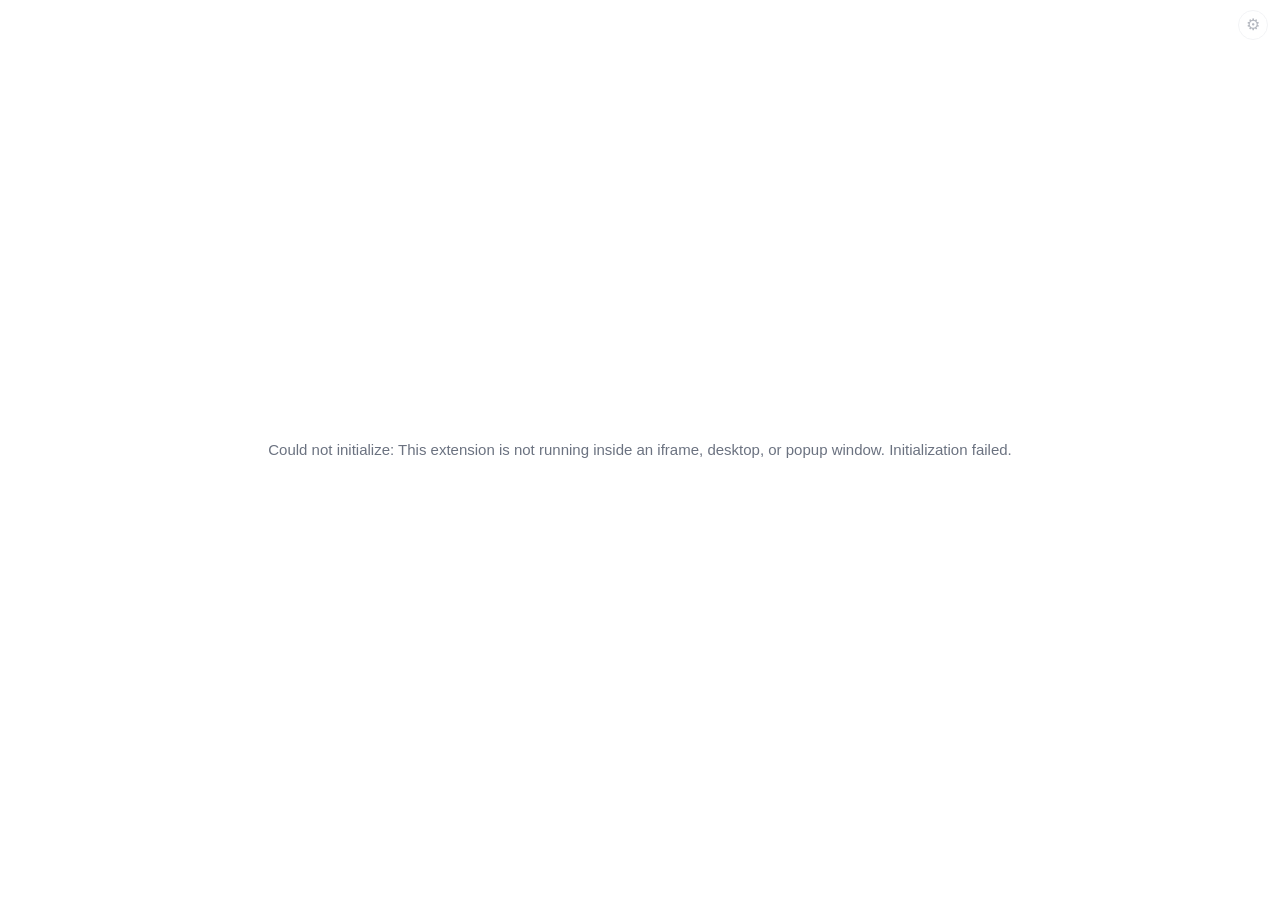
<file: circular-bar-chart/index.html>
<!DOCTYPE html>
<html lang="en">
<head>
  <meta charset="utf-8" />
  <meta name="viewport" content="width=device-width, initial-scale=1" />
  <title>Circular Bar Chart — Viz Extension</title>

  <!-- Tableau Extensions API — shared across all extensions in this workspace
       (served from the repo root at /lib). Requires serving the Viz_Extensions
       root, not this folder. -->
  <script src="../lib/tableau.extensions.1.latest.js"></script>

</head>
<body>
  <!-- The chart renders inside here, filling the worksheet. -->
  <div id="viz"></div>

  <!-- Floating gear button to open the config modal. -->
  <button id="cfg-open" title="Configure" aria-label="Configure">&#9881;</button>

  <!-- Config modal (built/populated by viz.js). -->
  <div id="cfg-overlay" hidden>
    <div id="cfg-modal" role="dialog" aria-modal="true" aria-label="Chart settings">
      <header id="cfg-head">
        <span id="cfg-title">Settings</span>
        <div class="cfg-head-actions">
          <button id="cfg-reset" type="button">Reset</button>
          <button id="cfg-done" type="button">Done</button>
        </div>
      </header>
      <div id="cfg-body"><!-- sections injected here --></div>
    </div>
  </div>

  <script src="./src/viz.js"></script>
</body>
</html>
</file>
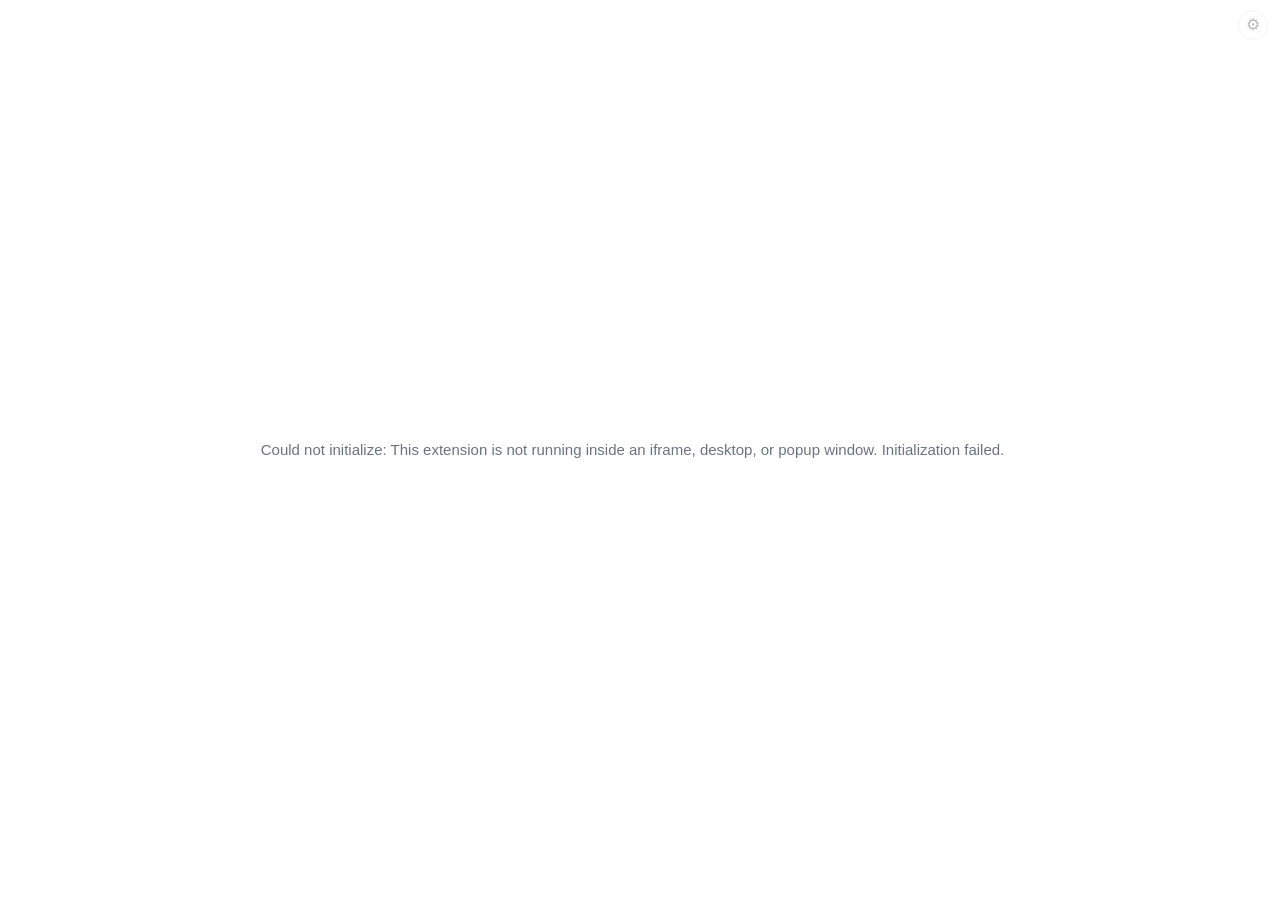
<file: dendrogram-bars/index.html>
<!DOCTYPE html>
<html lang="en">
<head>
  <meta charset="utf-8" />
  <meta name="viewport" content="width=device-width, initial-scale=1" />
  <title>Dendrogram Bars — Viz Extension</title>

  <!-- Tableau Extensions API — shared across all extensions in this workspace
       (served from the repo root at /lib). Requires serving the Viz_Extensions
       root, not this folder. -->
  <script src="../lib/tableau.extensions.1.latest.js"></script>

</head>
<body class="tableau-worksheet">
  <!-- The chart renders inside here, filling the worksheet. -->
  <div id="viz"></div>

  <!-- Floating gear button to open the config modal. -->
  <button id="cfg-open" title="Configure" aria-label="Configure">&#9881;</button>

  <!-- Config modal (built/populated by viz.js). -->
  <div id="cfg-overlay" hidden>
    <div id="cfg-modal" role="dialog" aria-modal="true" aria-label="Chart settings">
      <header id="cfg-head">
        <span id="cfg-title">Settings</span>
        <div class="cfg-head-actions">
          <button id="cfg-reset" type="button">Reset</button>
          <button id="cfg-done" type="button">Done</button>
        </div>
      </header>
      <div id="cfg-body"><!-- sections injected here --></div>
    </div>
  </div>

  <script src="./src/viz.js"></script>
</body>
</html>
</file>
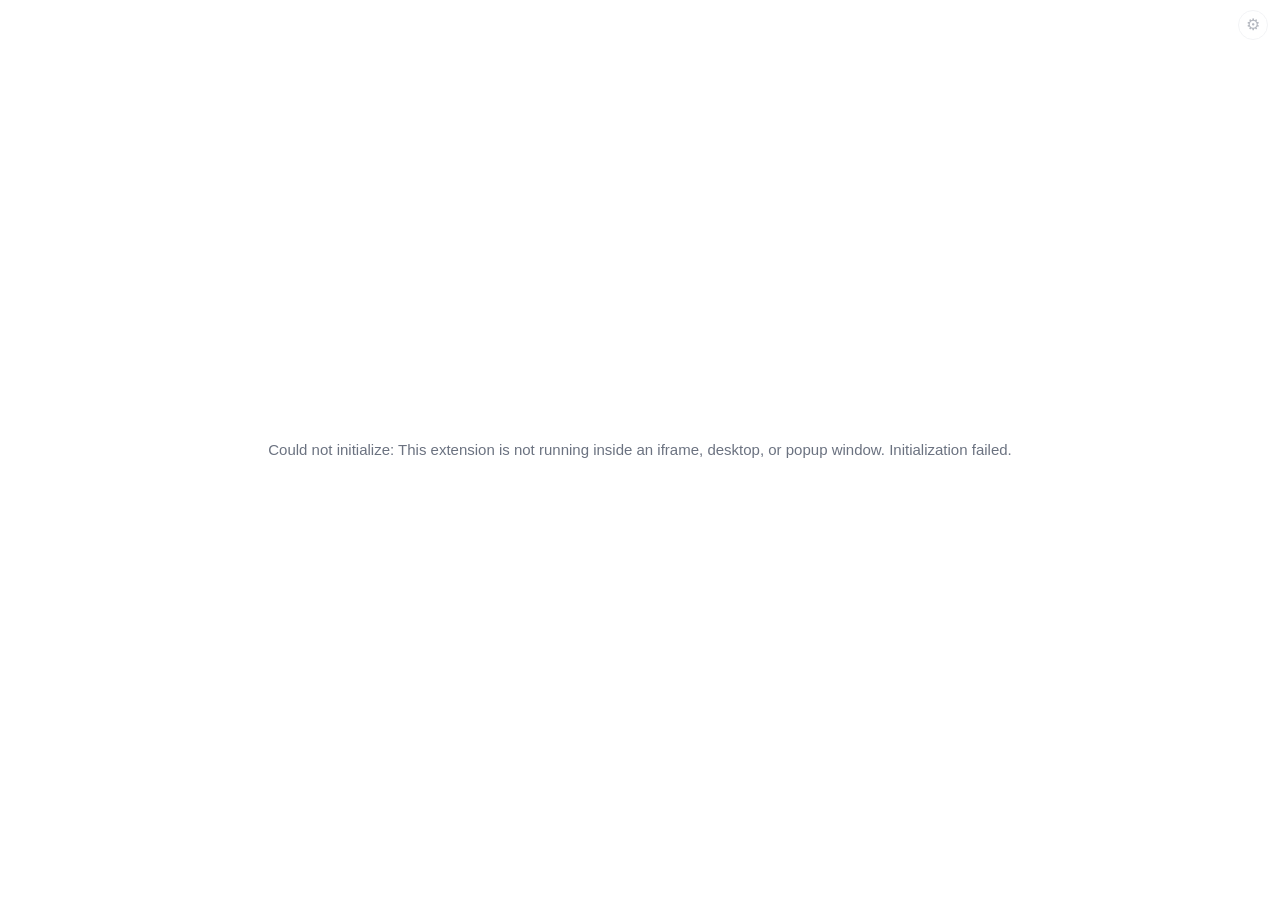
<file: radial-bar-chart/index.html>
<!DOCTYPE html>
<html lang="en">
<head>
  <meta charset="utf-8" />
  <meta name="viewport" content="width=device-width, initial-scale=1" />
  <title>Radial Bar Chart — Viz Extension</title>

  <!-- Tableau Extensions API — shared across all extensions in this workspace
       (served from the repo root at /lib). Requires serving the Viz_Extensions
       root, not this folder. -->
  <script src="../lib/tableau.extensions.1.latest.js"></script>

</head>
<body>
  <!-- The chart renders inside here, filling the worksheet. -->
  <div id="viz"></div>

  <!-- Floating gear button to open the config modal. -->
  <button id="cfg-open" title="Configure" aria-label="Configure">&#9881;</button>

  <!-- Config modal (built/populated by viz.js). -->
  <div id="cfg-overlay" hidden>
    <div id="cfg-modal" role="dialog" aria-modal="true" aria-label="Chart settings">
      <header id="cfg-head">
        <span id="cfg-title">Settings</span>
        <div class="cfg-head-actions">
          <button id="cfg-reset" type="button">Reset</button>
          <button id="cfg-done" type="button">Done</button>
        </div>
      </header>
      <div id="cfg-body"><!-- sections injected here --></div>
    </div>
  </div>

  <script src="./src/viz.js"></script>
</body>
</html>
</file>
